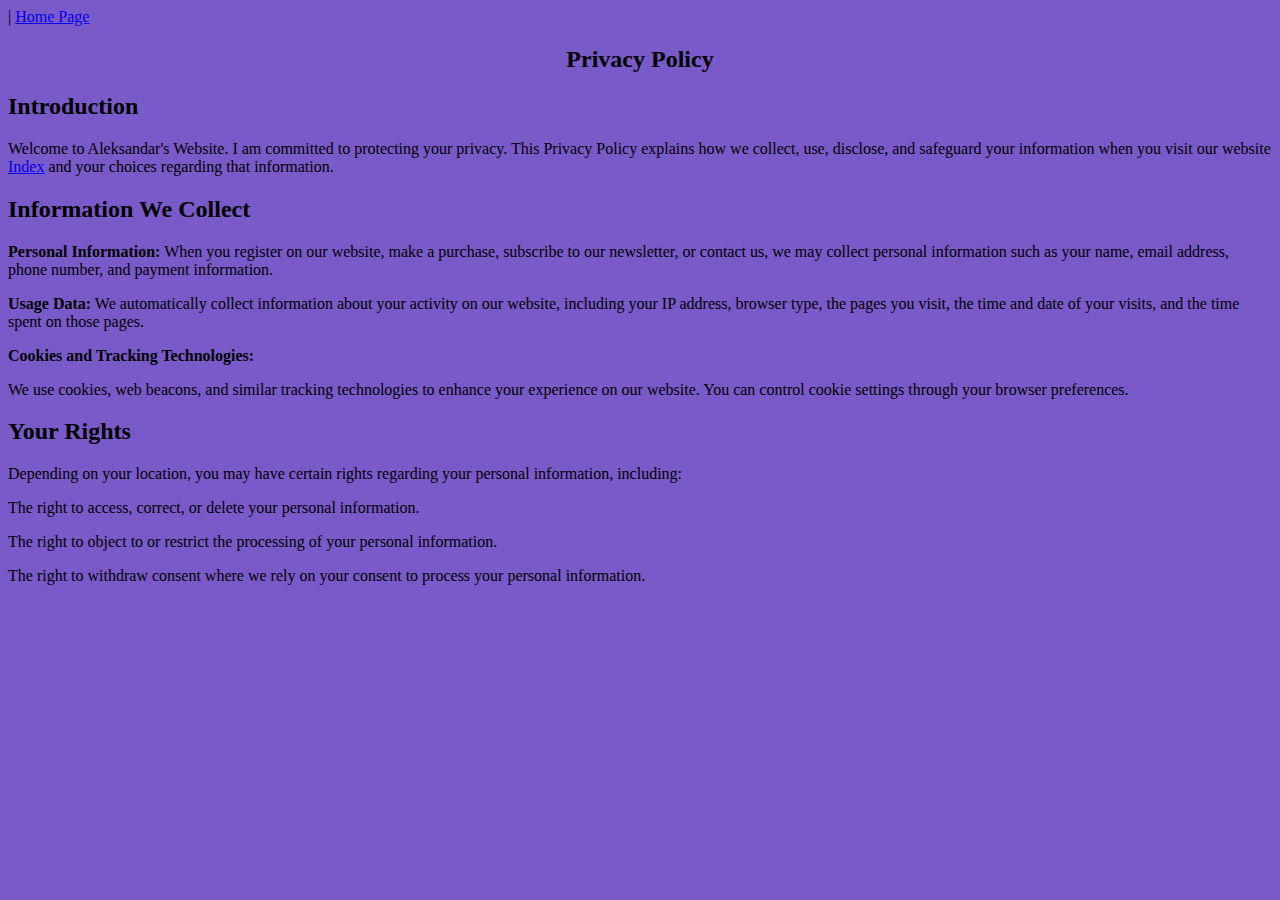
<file: privacy.html>
<!DOCTYPE html>
<html lang="en">
<head>
    <meta charset="UTF-8">
    <meta name="viewport" content="width=device-width, initial-scale=1.0">
    <title>About Us</title>
</head>
<body>
     <body style="background-color: rgba(79, 34, 183, 0.752);">
    
        <!-- Navigation Section -->
    <nav>
        | <a href="index.html">Home Page</a> 

    </nav>

    <div style="text-align: center;"></p>

        <h2>Privacy Policy</h2>
       

    <style>
        .section {
            text-align: left;
        }
    </style>
</head>
<body>

    <section class="section">
        <h2>Introduction</h2>
        <p>Welcome to Aleksandar's Website. I am committed to protecting your privacy. This Privacy Policy explains how we collect, use, disclose, and safeguard your information when you visit our website <a href="..//index.html">Index</a> and your choices regarding that information.</p>
    </section>

    <section class="section">
        <h2>Information We Collect</h2>
        <p><b>Personal Information:</b> When you register on our website, make a purchase, subscribe to our newsletter, or contact us, we may collect personal information such as your name, email address, phone number, and payment information.

            <p><b>Usage Data:</b> We automatically collect information about your activity on our website, including your IP address, browser type, the pages you visit, the time and date of your visits, and the time spent on those pages.
            
            <p><b>Cookies and Tracking Technologies:</b></p> We use cookies, web beacons, and similar tracking technologies to enhance your experience on our website. You can control cookie settings through your browser preferences.</p>
    </section>

    <section class="section">
        <h2>Your Rights</h2>
        <p>Depending on your location, you may have certain rights regarding your personal information, including:</p>

            The right to access, correct, or delete your personal information.
           <p>The right to object to or restrict the processing of your personal information. </p>
            The right to withdraw consent where we rely on your consent to process your personal information.
            
    </section>

</body>
</html>
</file>
